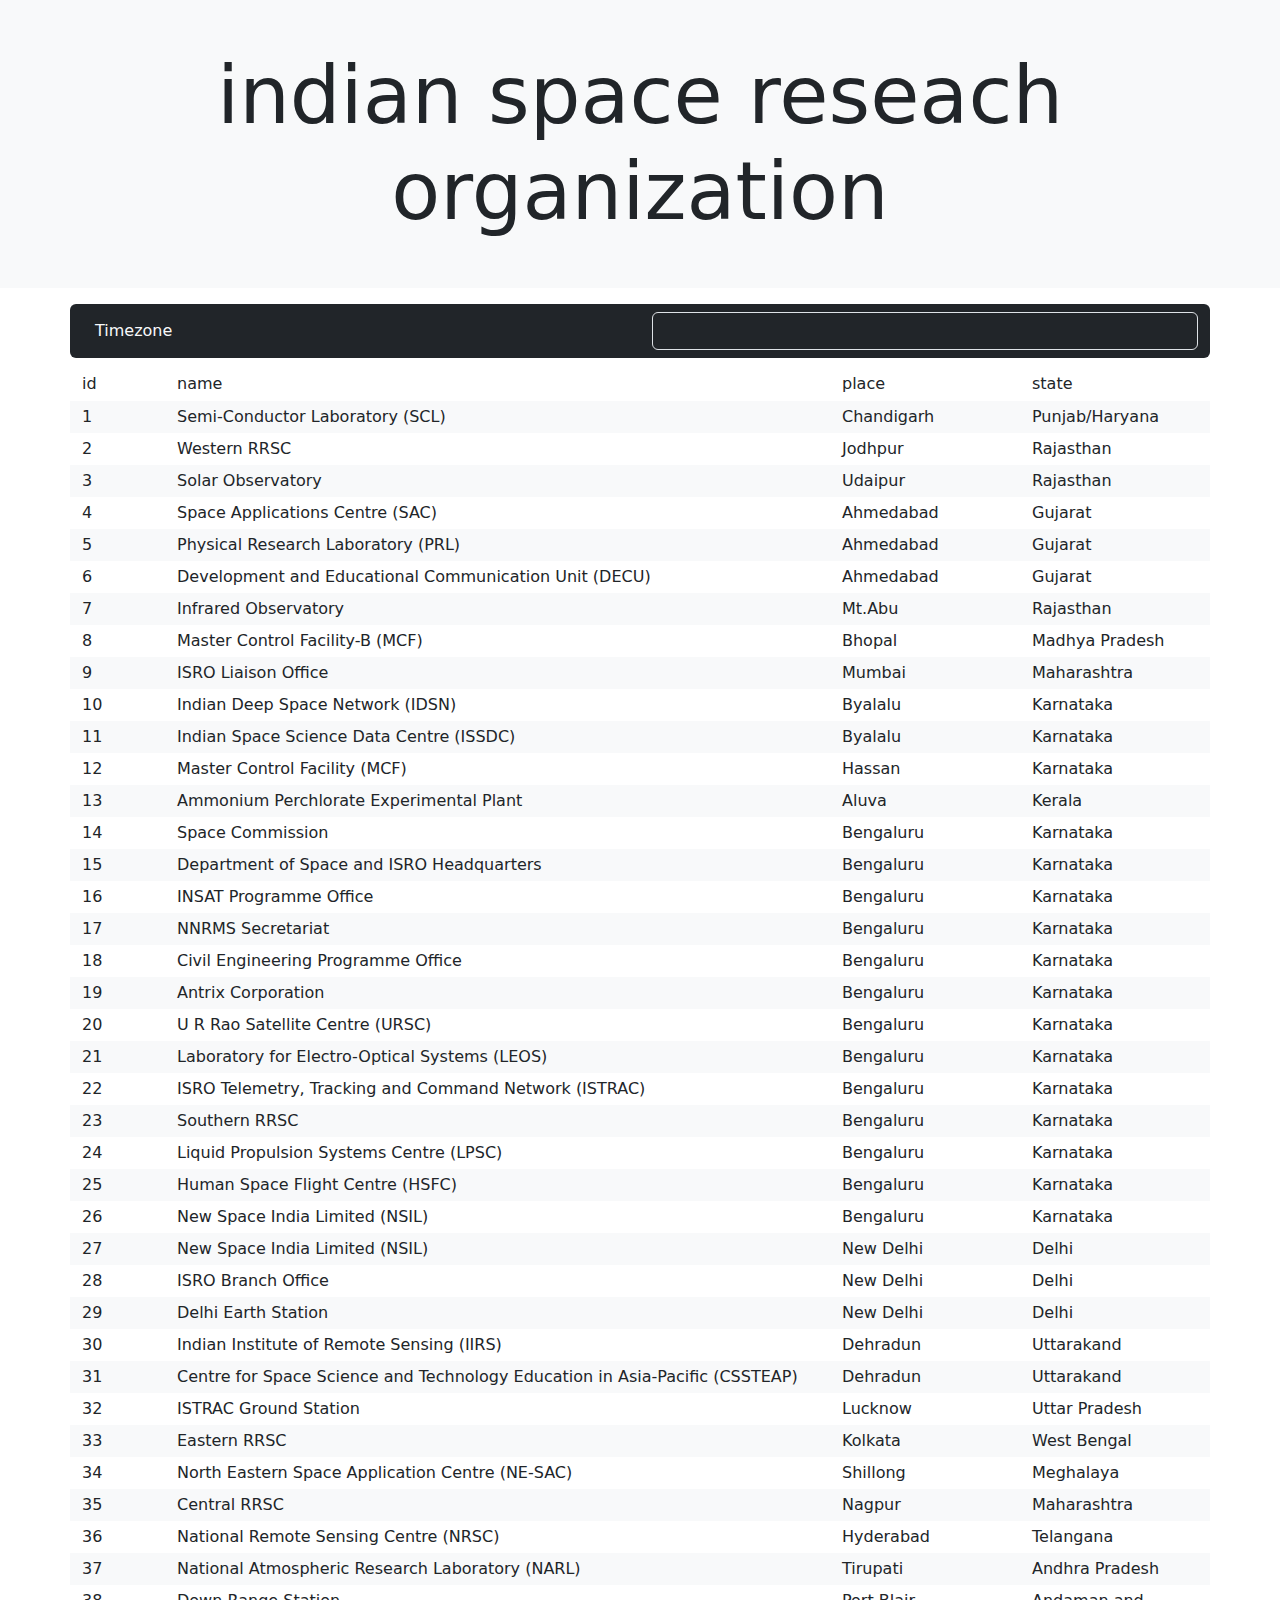
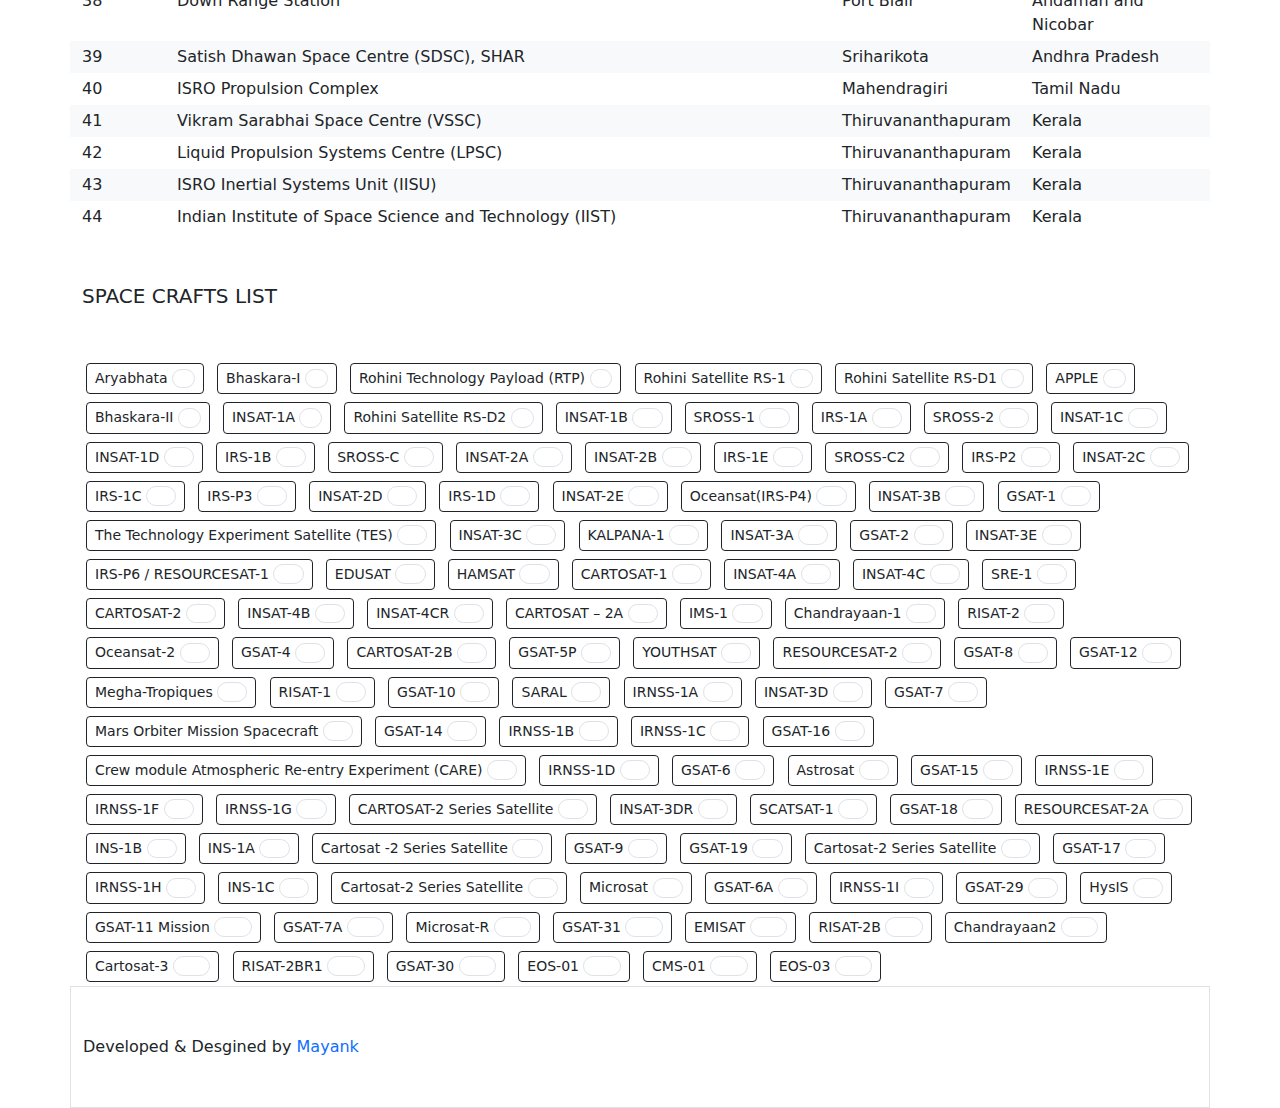
<file: space.html>
<!DOCTYPE html>
<!--
-   Website 19 "Tourism"
-   Developed | Desgined by Mayank & Vinay
-   HTML : ./index.html
-->
<html lang="en">

<head>
    <meta charset="UTF-8">
    <meta http-equiv="X-UA-Compatible" content="IE=edge">
    <meta name="viewport" content="width=device-width, initial-scale=1.0">
    <title>Mayank</title>
    
    <!-- { style } -->
    <!-- <link href="https://cdn.jsdelivr.net/npm/bootstrap@5.2.3/dist/css/bootstrap.min.css" rel="stylesheet" integrity="sha384-rbsA2VBKQhggwzxH7pPCaAqO46MgnOM80zW1RWuH61DGLwZJEdK2Kadq2F9CUG65" crossorigin="anonymous"> -->
    <!-- ( offline ) -->
    <link rel="stylesheet" href="./src/assets/bootstrap.min.css">
    <link rel="stylesheet" href="./src/css/style.css">

</head>

<body>
    <!-- { mother container } -->
    <main id="main">

        <div class="banner">
            <div class="container py-5">
                <div class="display-1 text-center"> indian space reseach organization </div>
            </div>
        </div>

        <!-- [ header section ] -->
        <div class="w-100 py-3 mx-1 mx-md-0" id="header">
            <div class="container rounded bg-dark">
                <div class="row py-2">
                    <div class="col-12 col-md-6">
                        
                        <a class="btn text-light" href="https://github.com/MayankDevil" id="navbar-brand"> Timezone </a>

                    </div>
                    <div class="col-12 col-md-6">
                        
                        <input type="search" name="" id="search_field" class="form-control text-white bg-dark w-100" placeholder="Search">
                        
                    </div>
                </div>
            </div>
        </div>

        <!-- <div class="w-100" id="banner"></div> -->

        <!-- [ table ] -->
        <div class="container" id="space_centers"></div>

        <div class="container my-5">
            <div class="lead"> SPACE CRAFTS LIST </div>
        </div>

        <div class="container" id="space_crafts"></div>

        <!-- ( footer section ) -->

        <div id="footer">
            <div class="container">
                <div class="row border">

                    <div class="col-12 py-5"> Developed & Desgined by <a href="https://github.com/MayankDevil" class="text-decoration-none"> Mayank </a> </div>
                </div>
            </div>
        </div>

    </main>

    <!-- { script } -->
    <!-- <script src="https://cdn.jsdelivr.net/npm/@popperjs/core@2.11.6/dist/umd/popper.min.js" integrity="sha384-oBqDVmMz9ATKxIep9tiCxS/Z9fNfEXiDAYTujMAeBAsjFuCZSmKbSSUnQlmh/jp3" crossorigin="anonymous"></script>
    <script src="https://cdn.jsdelivr.net/npm/bootstrap@5.2.3/dist/js/bootstrap.min.js" integrity="sha384-cuYeSxntonz0PPNlHhBs68uyIAVpIIOZZ5JqeqvYYIcEL727kskC66kF92t6Xl2V" crossorigin="anonymous"></script> -->
    <!-- ( offline ) -->
    <script src="./src/assets/jquery.min.js"></script>
    <script src="./src/assets/bootstrap.bundle.min.js"></script>
    <script src="./src/js/script.js"></script>
    <script src="./src/js/space.js"></script>
    
</body>

</html>
<!-- the end -->
</file>
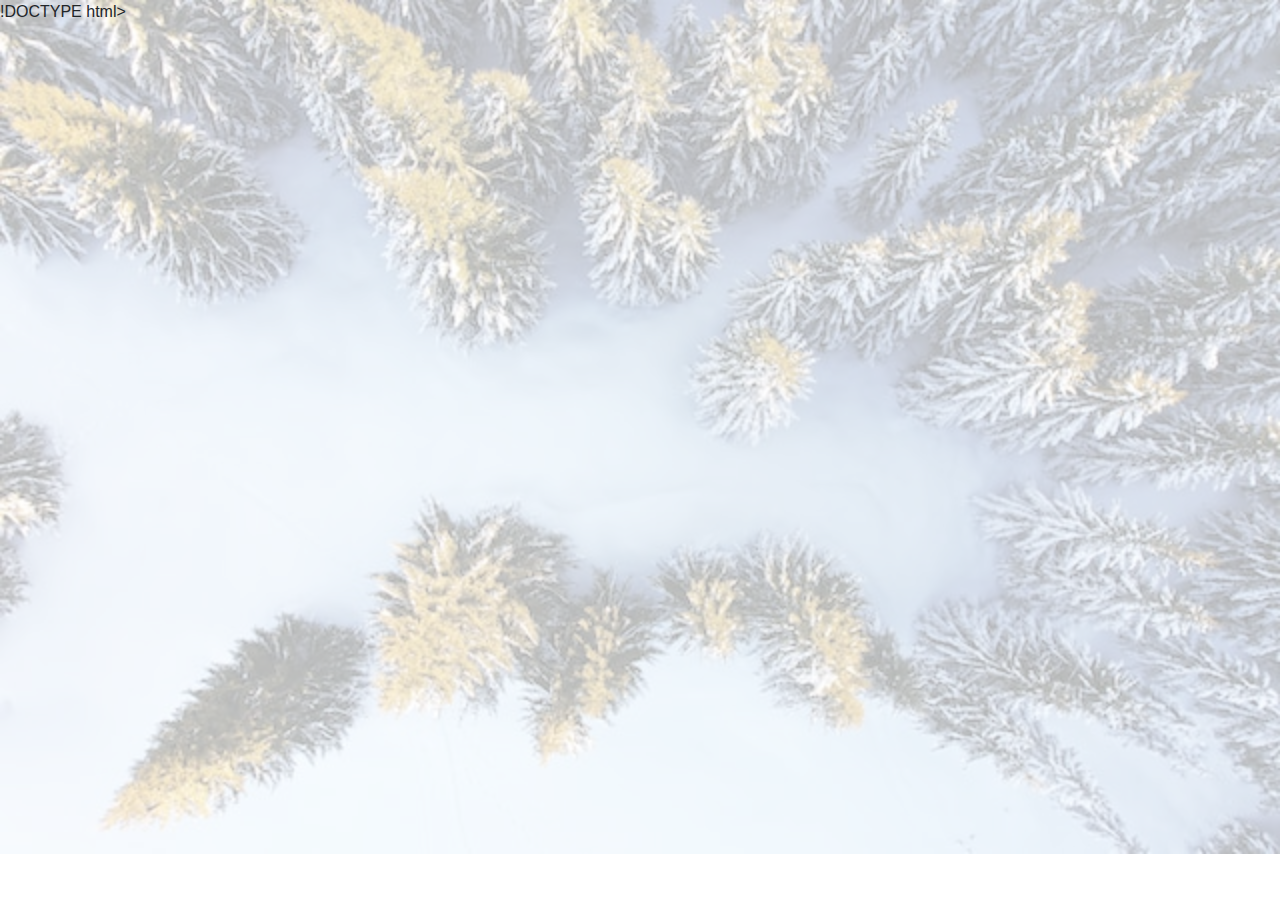
<file: test.html>
!DOCTYPE html>
<!--
-   Website 19 ""
-   All Right Reseved | Copyright
-   Designed By Mayank
-   HTML : ./index
-->
<html lang="en">

<head>
    <meta charset="UTF-8">
    <meta http-equiv="X-UA-Compatible" content="IE=edge">
    <meta name="viewport" content="width=device-width, initial-scale=1.0">
    <title>Mayank</title>
    <!-- { style } -->
    <link rel="stylesheet" href="css/bootstrap.min.css">
    <link rel="stylesheet" href="css/style.css">
</head>

<body>    
    <!-- { mother } -->
    <div class="container-fluid" id="login">
        <div class="row">
            <div class="col-6">

                

            </div>
            <div class="col-6">
                
            </div>
        </div>
    </div>
    <!-- { script } -->
    <script src="js/jQuery.min.js"></script>
    <script src="js/jQuery.slim.min.js"></script>
    <script src="js/bootstrap.min.js"></script>
    <script src="js/script.js"></script>

</body>

</html>
<!-- The End -->
</file>
<file: src/css/style.css>
/*
-   Website 19 ""
-   Website 19 "Tourism"
-   Developed | Desgined by Mayank & Vinay
-   CSS : ./css/style.css
*/
:root
{
    --black:#000;
    --sea:#1e7e34;
    --green:#28a745;
    --red:#dc3545;
    --blue:#007bff;
    --white:#fff;
    --fade:#eeeeee;
}
::-webkit-scrollbar
{
    background:transparent;
}
::-webkit-scrollbar-thumb:hover
{
    background:transparent;
}
::-webkit-scrollbar-thumb
{
    background:var(--dark);
}
::placeholder
{
    color:var(--white);
}
body
{
    box-sizing: border-box;
    scroll-behavior: smooth;
}
#home
{
    background:  url(../public/map.jpg) no-repeat;
    background-size: 100% 100%;
    background-blend-mode: overlay;
}
#header
{
    width: 100%;
    position: sticky;
    z-index: 1000;
    top:0;
    left: 0;
}
.nav-item:hover > .nav-link,
.nav-link:active
{
    color:var(--bs-teal) !important;
}
#side_image
{
    clip-path: polygon(21% 0, 100% 0, 100% 100%, 20% 100%, 0 49%);
}
.bg-fade
{
    position: absolute;
    z-index: 3;
    top: 0;
    background: radial-gradient(100% 300% at 5%, #fff, transparent) !important;
}
#front_btn:hover
{
    opacity: 0.8;
    transform: scale(0.9);
    /* animation: anime2 2s linear infinite alternate; */
}
@keyframes anime2
{
    from{
        opacity:1.0;
        transform:scale(0.9);
    }to{
        opacity:0.8;
        transform: scale(1);
    } 
}
#contact a
{
    display: block;
    text-decoration: none;
    color:var(--bs-teal);
}
#media a img
{
    width: 30px;
    height: auto;
    object-fit: cover;
}
.innerBox
{
    display: none;
    opacity: 0.8;
}
.outerBox:hover .innerBox
{
    transition: all 1s linear;
    display:block;
}
.banner
{
    background: var(--bs-light);
}
/*
    The End =================================
*/
</file>
<file: css/style.css>
/*
-   Website 19 ""
-   All Right Reseved | Copyright
-   Designed By Mayank
-   CSS : css/style
*/
:root
{
    --black:#000;
    --sea:#1e7e34;
    --green:#28a745;
    --red:#dc3545;
    --blue:#007bff;
    --white:#fff;
    --fade:rgba(255,255,255,0.7);
}
::-webkit-scrollbar
{
    background:transparent;
}
::-webkit-scrollbar-thumb:hover
{
    background:var(--green);
}
::-webkit-scrollbar-thumb
{
    background:var(--blue);
}
body
{
    scroll-behavior: smooth;
    background: var(--fade) url(../Data/bg.jpg) no-repeat fixed;
    background-size: 100%;
    background-blend-mode: overlay;
}
#header
{
    width: 100%;
    position: sticky;
    z-index: 1000;
    top:0;
    left: 0;
}
#header > .container
{
    padding: 0.5rem 0;
    display: flex;
    align-items: center;
    justify-content: space-between;
}
#nav
{
    text-align: center;
}
#nav a
{
    display: inline-block;
    padding: 0.5rem 1rem;
    letter-spacing: 1px;
}
#nav a:hover
{
    text-decoration: none;
    color:var(--white);
    background:var(--blue);
    border-radius: 5px;
}
#nav a:last-child:hover
{
    background:var(--green);
}
.bg
{
    background:var(--fade);
}
#gl_title
{
    animation: anime 1s linear infinite alternate;
}
@keyframes anime
{
    from{
        background:var(--blue);
    }to{
        background:var(--green);
    } 
}
.btn
{
    animation: anime2 1s linear infinite alternate;
}
@keyframes anime2
{
    from{
        opacity:1.0;
        transform:scale(0.9);
    }to{
        opacity:0.8;
        transform: scale(1);
    } 
}
/*
    The End =================================
*/
</file>
